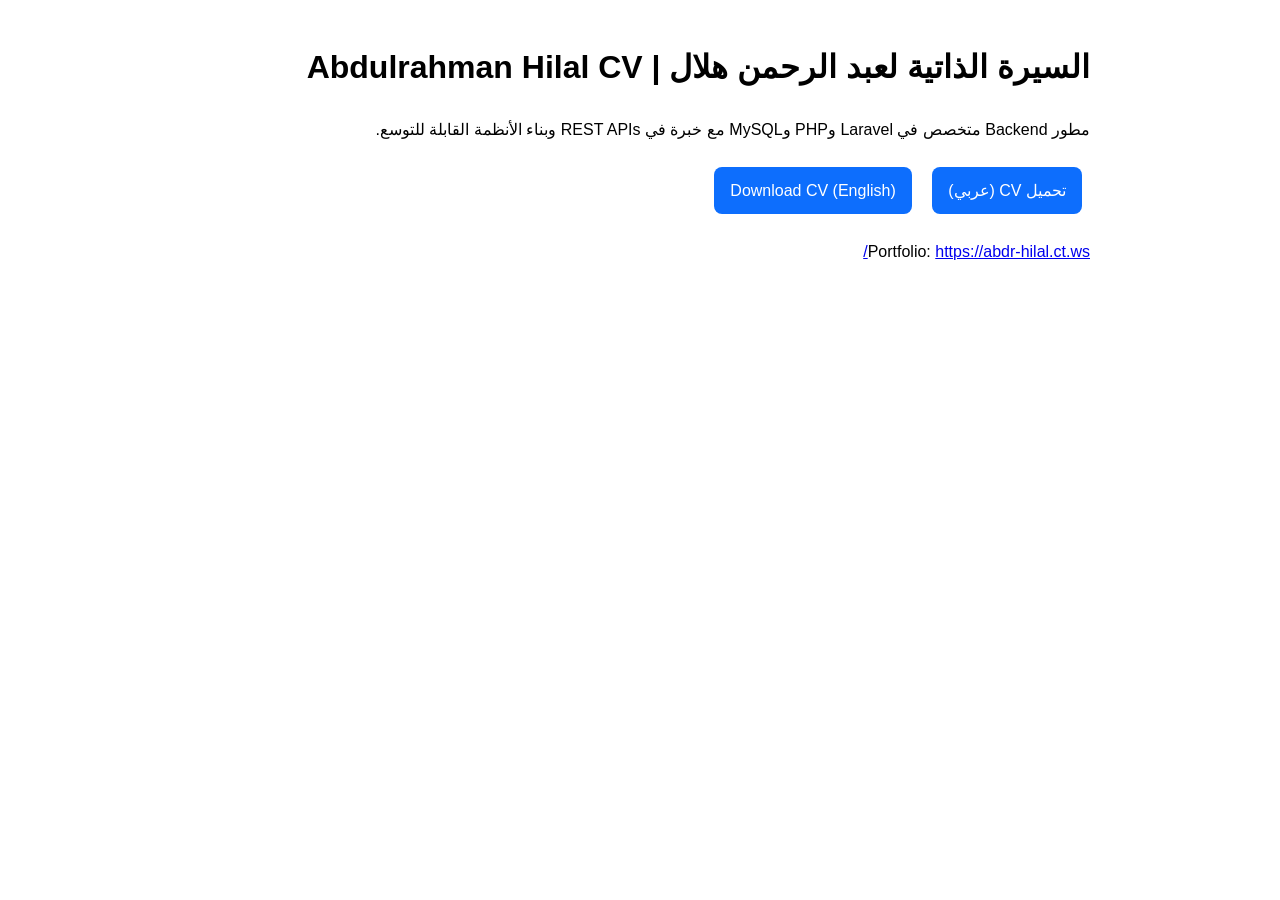
<file: public/cv/index.html>
<!DOCTYPE html>
<html lang="ar" dir="rtl">

<head>
    <meta charset="UTF-8">
    <meta name="viewport" content="width=device-width, initial-scale=1.0">
    <title>السيرة الذاتية لعبد الرحمن هلال | Abdulrahman Hilal CV</title>
    <meta name="description" content="صفحة السيرة الذاتية الرسمية لعبد الرحمن هلال مع روابط مباشرة لنسخة عربي وإنجليزي.">
    <meta name="robots" content="index, follow">
    <link rel="canonical" href="https://abdr-hilal.ct.ws/cv/">
    <meta property="og:title" content="Abdulrahman Hilal CV">
    <meta property="og:description" content="Download Abdulrahman Hilal CV in Arabic and English.">
    <meta property="og:image" content="https://abdr-hilal.ct.ws/images/profile/abdulrahman-hilal-laravel-backend-developer-1.jpg">
    <script type="application/ld+json">
        {
            "@context": "https://schema.org",
            "@type": "CreativeWork",
            "name": "Abdulrahman Hilal CV",
            "url": "https://abdr-hilal.ct.ws/cv/CV-Abdulrahman-Hilal-en.pdf",
            "author": {
                "@type": "Person",
                "name": "Abdulrahman Hilal"
            }
        }
    </script>
    <style>
        body {
            font-family: Arial, sans-serif;
            max-width: 900px;
            margin: 40px auto;
            padding: 0 16px;
            line-height: 1.7;
        }

        .links a {
            display: inline-block;
            margin: 8px;
            padding: 10px 16px;
            background: #0d6efd;
            color: #fff;
            text-decoration: none;
            border-radius: 8px;
        }
    </style>
</head>

<body>
    <h1>السيرة الذاتية لعبد الرحمن هلال | Abdulrahman Hilal CV</h1>
    <p>
        مطور Backend متخصص في Laravel وPHP وMySQL مع خبرة في REST APIs وبناء الأنظمة القابلة للتوسع.
    </p>

    <div class="links">
        <a href="/cv/CV-Abdulrahman-Hilal-ar.pdf" target="_blank" rel="noopener noreferrer">تحميل CV (عربي)</a>
        <a href="/cv/CV-Abdulrahman-Hilal-en.pdf" target="_blank" rel="noopener noreferrer">Download CV (English)</a>
    </div>

    <p>
        Portfolio: <a href="https://abdr-hilal.ct.ws/">https://abdr-hilal.ct.ws/</a>
    </p>
</body>

</html>
</file>
